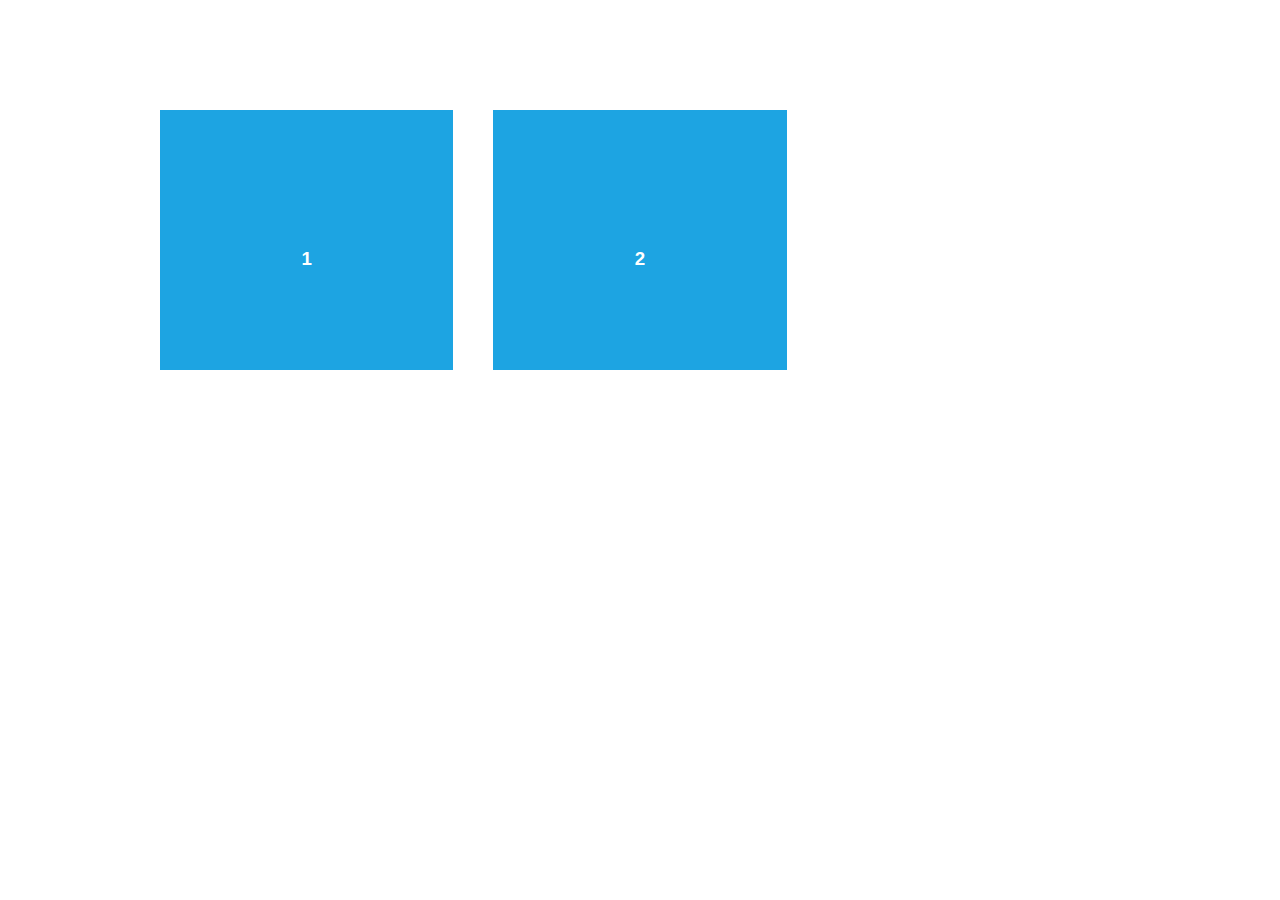
<file: aos-master/demo/async.html>
<!DOCTYPE html>
<html>
  <head>
    <meta charset="utf-8">
    <title>AOS - Animate on scroll library</title>
    <meta name="viewport" content="width=device-width">
    <link rel="stylesheet" href="css/styles.css" />
    <link rel="stylesheet" href="../dist/aos.css" />
  </head>
  <body>
    <div id="aos-demo" class="aos-all"></div>

    <script src="../dist/aos.js"></script>
    <script>
      AOS.init({
        easing: 'ease-in-out-sine'
      });

      setInterval(addItem, 300);

      var itemsCounter = 1;
      var container = document.getElementById('aos-demo');

      function addItem () {
        if (itemsCounter > 42) return;
        var item = document.createElement('div');
        item.classList.add('aos-item');
        item.setAttribute('data-aos', 'fade-up');
        item.innerHTML = '<div class="aos-item__inner"><h3>' + itemsCounter + '</h3></div>';
        container.appendChild(item);
        itemsCounter++;
      }
    </script>
  </body>
</html>
</file>
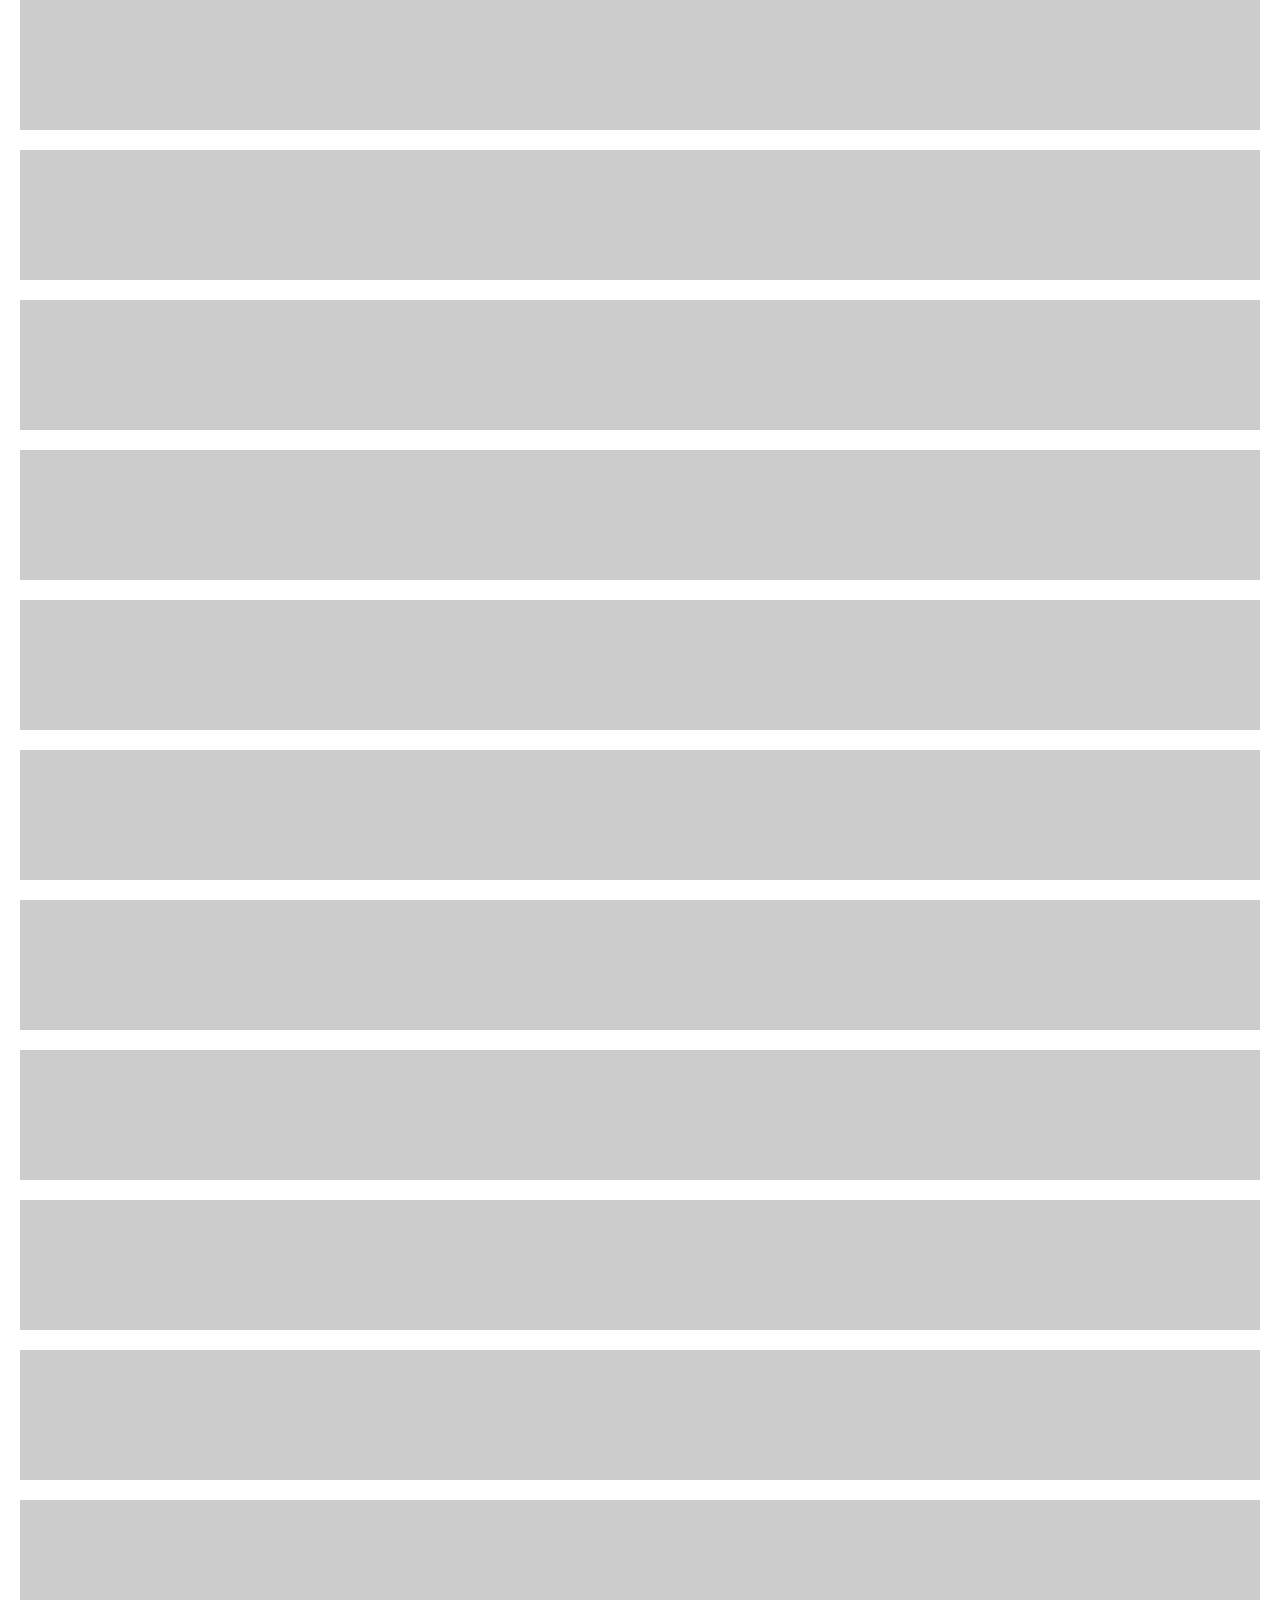
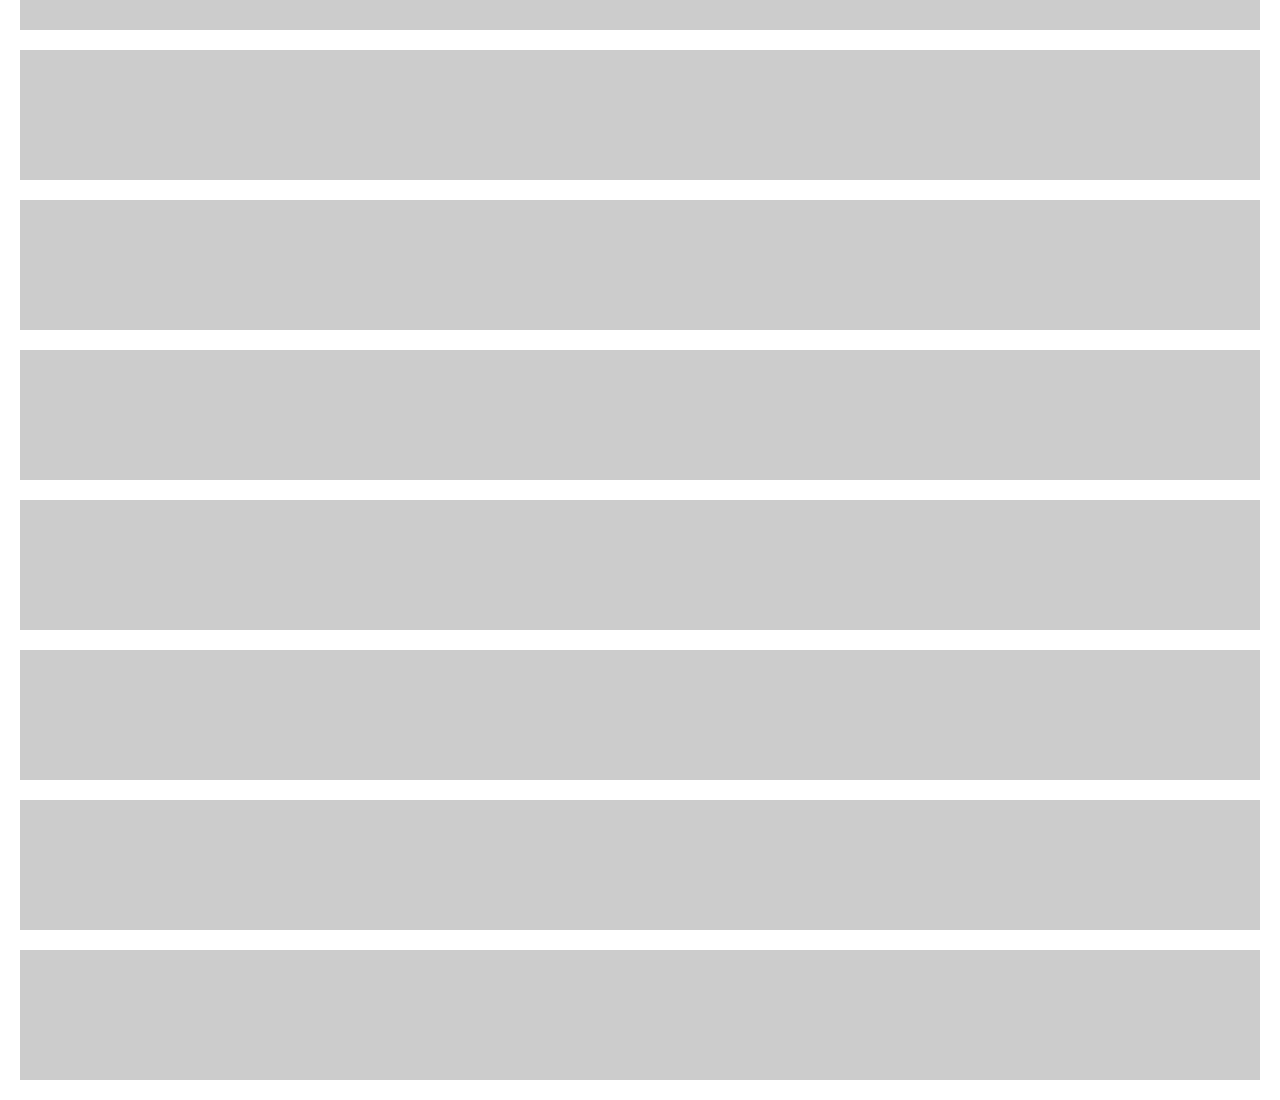
<file: aos-master/test/fixtures/aos-offset.fixture.html>
<!DOCTYPE html>
<html>
  <head>
    <title></title>
    <style type="text/css">
      * {box-sizing: border-box;}
      body {
        margin: 0; padding: 0 20px; text-align: center;
      }
      .aos-item {
        width: 100%; height: 130px; margin: 0 0 20px 0; background: #ccc;
      }
    </style>
  </head>
  <body class="body">
    <div class="aos-item aos-item--1" data-aos-offset="50" data-aos="fade"></div>
    <div class="aos-item aos-item--2" data-aos-offset="50" data-aos="fade-up"></div>
    <div class="aos-item aos-item--3" data-aos-offset="50" data-aos="fade-down"></div>
    <div class="aos-item aos-item--4" data-aos-offset="50" data-aos="fade-left"></div>
    <div class="aos-item aos-item--5" data-aos-offset="50" data-aos="fade-right"></div>
    <div class="aos-item aos-item--6" data-aos-offset="50" data-aos="flip-up"></div>
    <div class="aos-item aos-item--7" data-aos-offset="50" data-aos="flip-down"></div>
    <div class="aos-item aos-item--8" data-aos-offset="50" data-aos="flip-left"></div>
    <div class="aos-item aos-item--9" data-aos-offset="50" data-aos="flip-right"></div>
    <div class="aos-item aos-item--10" data-aos-offset="50" data-aos="zoom-in"></div>
    <div class="aos-item aos-item--11" data-aos-offset="50" data-aos="zoom-in-up"></div>
    <div class="aos-item aos-item--12" data-aos-offset="50" data-aos="zoom-in-down"></div>
    <div class="aos-item aos-item--13" data-aos-offset="50" data-aos="zoom-in-left"></div>
    <div class="aos-item aos-item--14" data-aos-offset="50" data-aos="zoom-in-right"></div>
    <div class="aos-item aos-item--15" data-aos-offset="50" data-aos="slide-up"></div>
    <div class="aos-item aos-item--16" data-aos-offset="50" data-aos="slide-down"></div>
    <div class="aos-item aos-item--17" data-aos-offset="50" data-aos="slide-left"></div>
    <div class="aos-item aos-item--18" data-aos-offset="50" data-aos="slide-right"></div>
  </body>
</html>
</file>
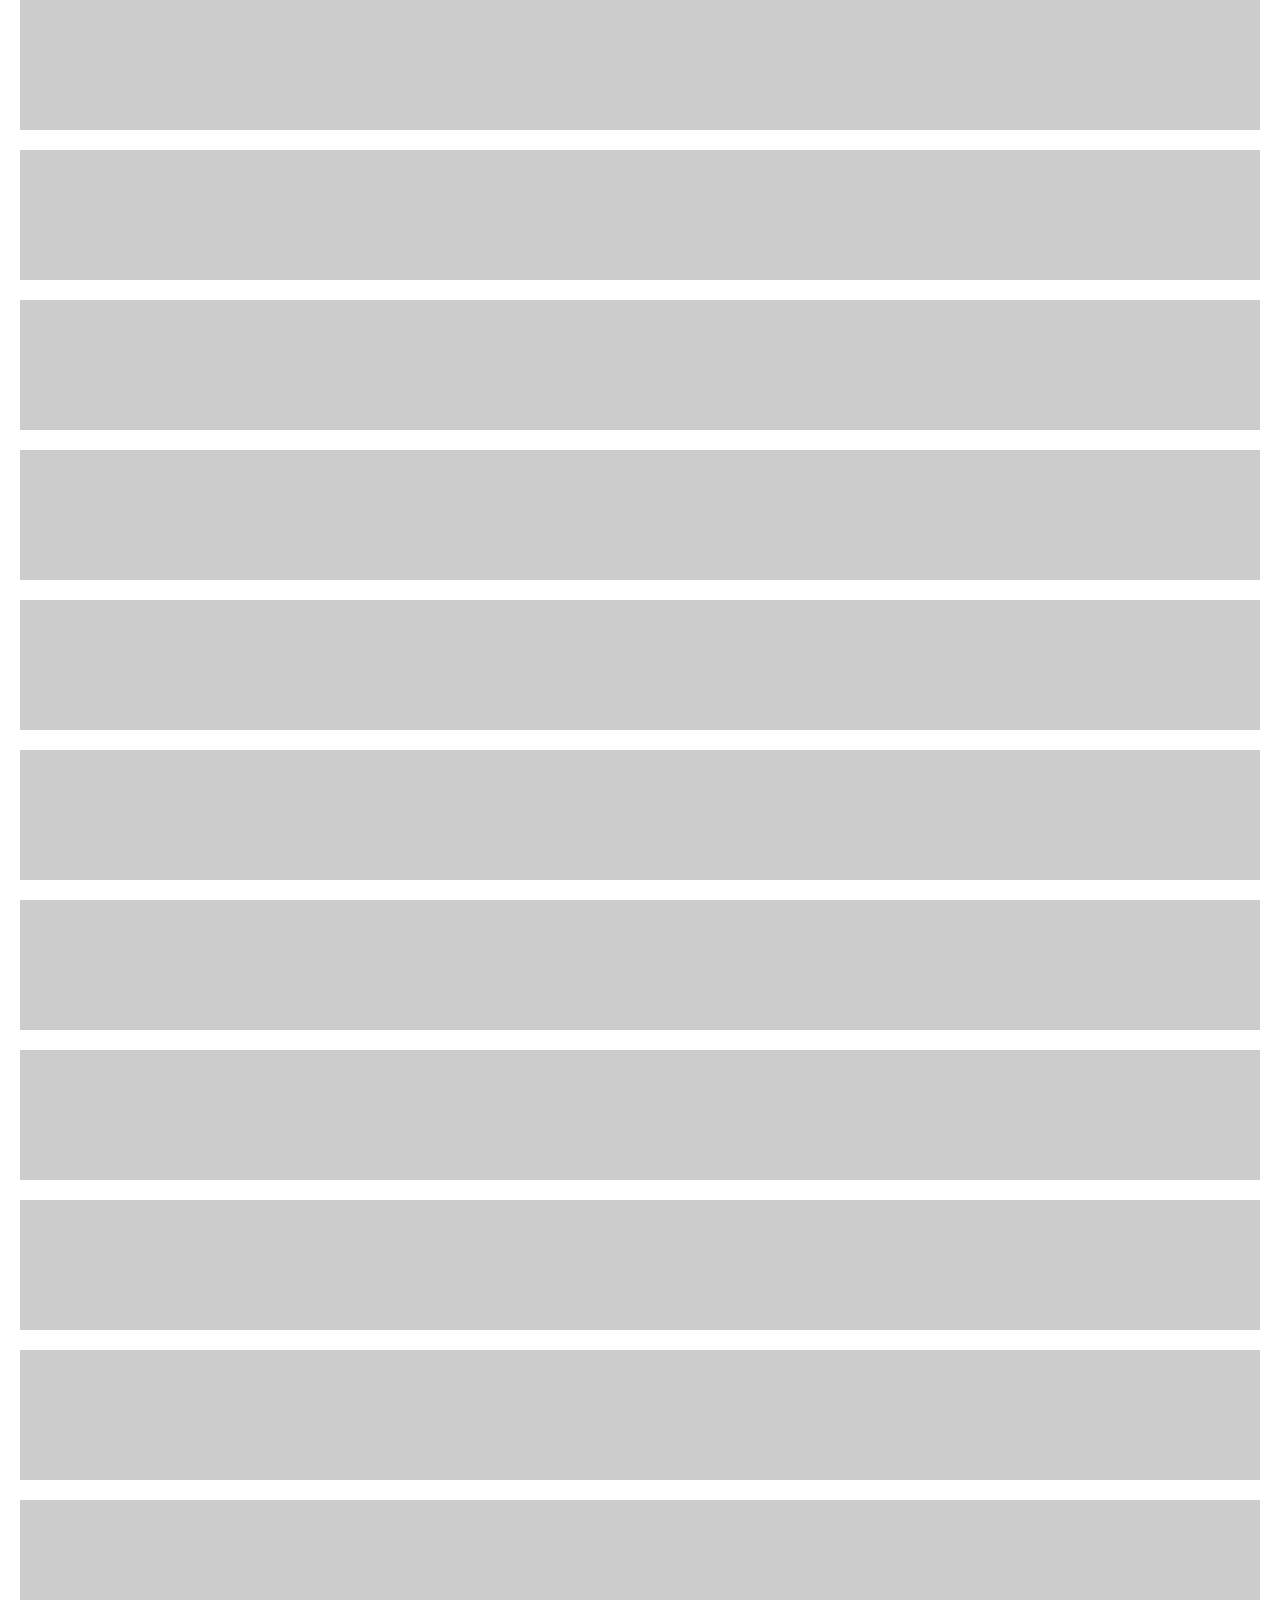
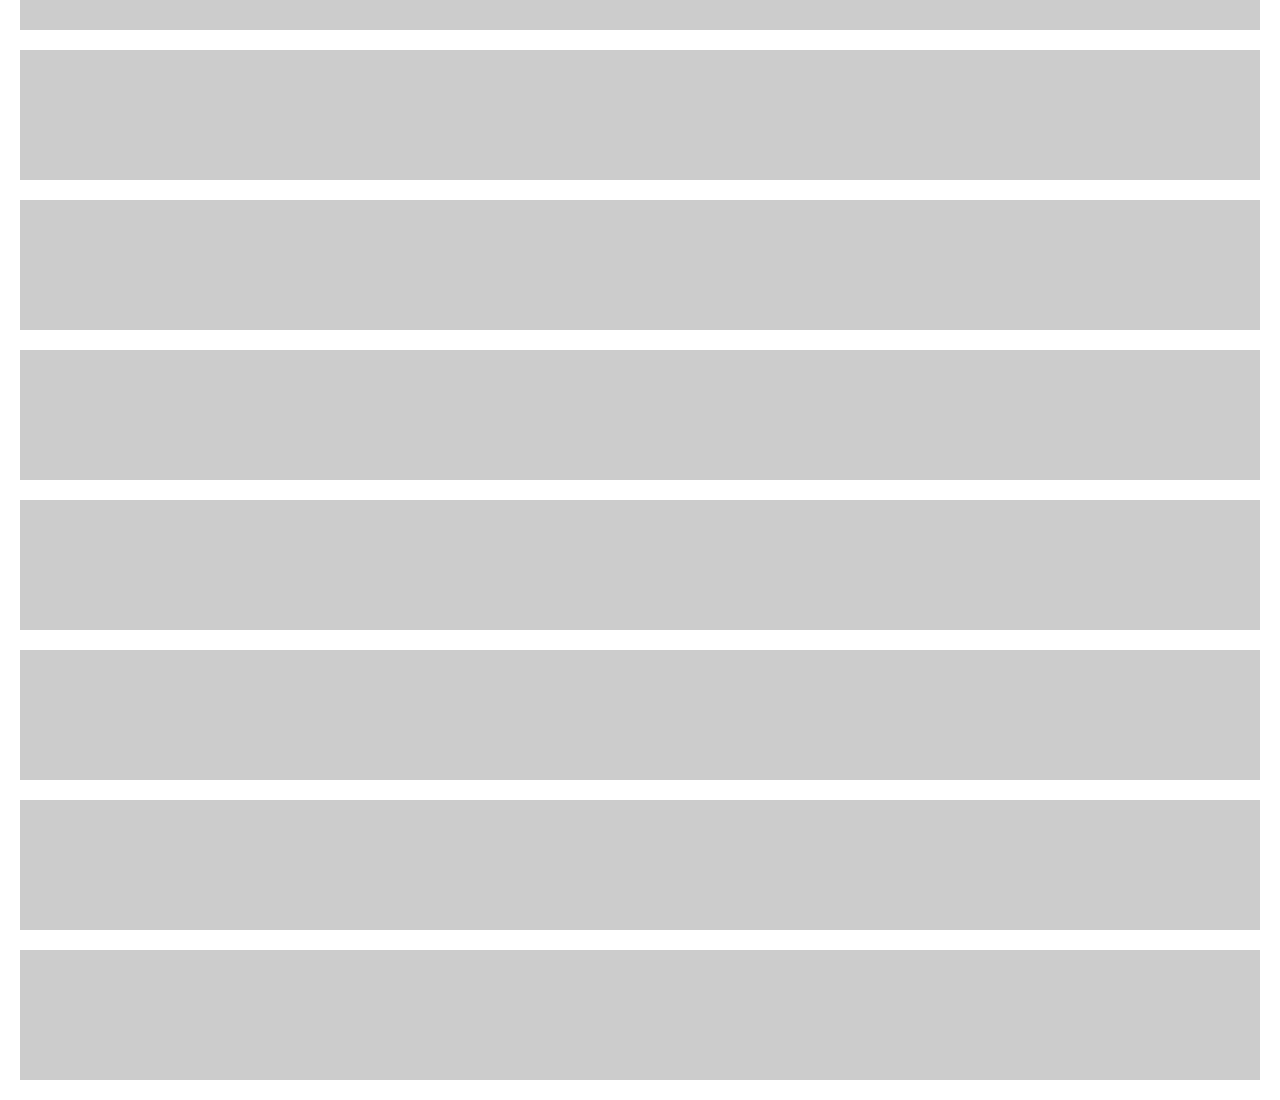
<file: aos-master/test/fixtures/aos.fixture.html>
<!DOCTYPE html>
<html>
  <head>
    <title></title>
    <style type="text/css">
      * {box-sizing: border-box;}
      body {
        margin: 0; padding: 0 20px; text-align: center;
      }
      .aos-item {
        width: 100%; height: 130px; margin: 0 0 20px 0; background: #ccc;
      }
    </style>
  </head>
  <body class="body">
    <div class="aos-item aos-item--1" data-aos="fade"></div>
    <div class="aos-item aos-item--2" data-aos="fade-up"></div>
    <div class="aos-item aos-item--3" data-aos="fade-down"></div>
    <div class="aos-item aos-item--4" data-aos="fade-left"></div>
    <div class="aos-item aos-item--5" data-aos="fade-right"></div>
    <div class="aos-item aos-item--6" data-aos="flip-up"></div>
    <div class="aos-item aos-item--7" data-aos="flip-down"></div>
    <div class="aos-item aos-item--8" data-aos="flip-left"></div>
    <div class="aos-item aos-item--9" data-aos="flip-right"></div>
    <div class="aos-item aos-item--10" data-aos="zoom-in"></div>
    <div class="aos-item aos-item--11" data-aos="zoom-in-up"></div>
    <div class="aos-item aos-item--12" data-aos="zoom-in-down"></div>
    <div class="aos-item aos-item--13" data-aos="zoom-in-left"></div>
    <div class="aos-item aos-item--14" data-aos="zoom-in-right"></div>
    <div class="aos-item aos-item--15" data-aos="slide-up"></div>
    <div class="aos-item aos-item--16" data-aos="slide-down"></div>
    <div class="aos-item aos-item--17" data-aos="slide-left"></div>
    <div class="aos-item aos-item--18" data-aos="slide-right"></div>
  </body>
</html>
</file>
<file: aos-master/demo/css/styles.css>
body {
  font-family: Helvetica,Tahoma;
}

*,
*:before,
*:after {
  box-sizing: border-box;
}

.aos-all {
  width: 1000px;
  max-width: 98%;
  margin: 10vh auto 0 auto;
}

.aos-item {
  display: inline-block;
  float: left; 
  width: 33.3333%;
  height: 300px;
  padding: 20px;
}

.aos-item__inner {
  position: relative;
  width: 100%;
  height: 100%;
  float: left;
  background: #1da4e2;
  line-height: 260px;
  text-align: center;
  color: #fff;
}

@media screen and (max-width: 800px) {
  .aos-item {
    width: 50%;
  }
}
</file>
